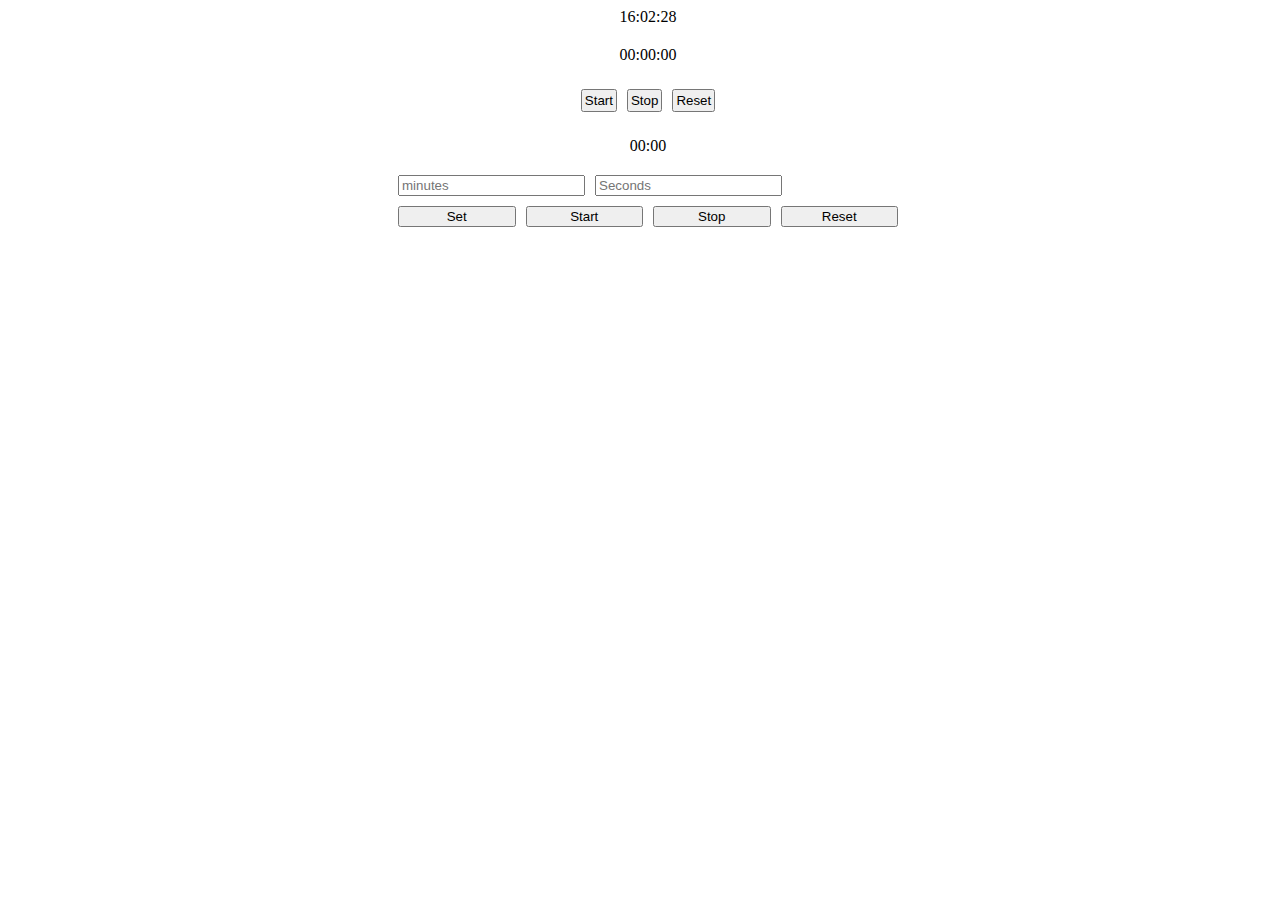
<file: Digital Clock/index.html>
<!DOCTYPE html>
<html lang="en">
<head>
    <meta charset="UTF-8">
    <meta name="viewport" content="width=device-width, initial-scale=1.0">
    <title>Digital Clock</title>
    <link rel="stylesheet" href="style.css">
</head>
<body>
    <div id="clock">
    </div>
    <div class="stopWatch">
        <div id="stopwatch">00:00:00</div>
        <div class="stopWatchButtons">
            <button id="start">Start</button>
            <button id="stop">Stop</button>
            <button id="reset">Reset</button>
        </div>
    </div>

    <div class="timer">
        <div id="timer">00:00</div>
        <div class="timerInput">
            <input type="number" id="minutes" placeholder="minutes" min="0">
            <input type="number" id="seconds" placeholder="Seconds" min="0" max="59">
        </div>
        <div class="timerButtons">
            <button id="setTimer">Set</button>
            <button id="startTimer">Start</button>
            <button id="stopTimer">Stop</button>
            <button id="resetTimer">Reset</button>
        </div>
    </div>

    
    <script src="index.js"></script>
</body>
</html>
</file>
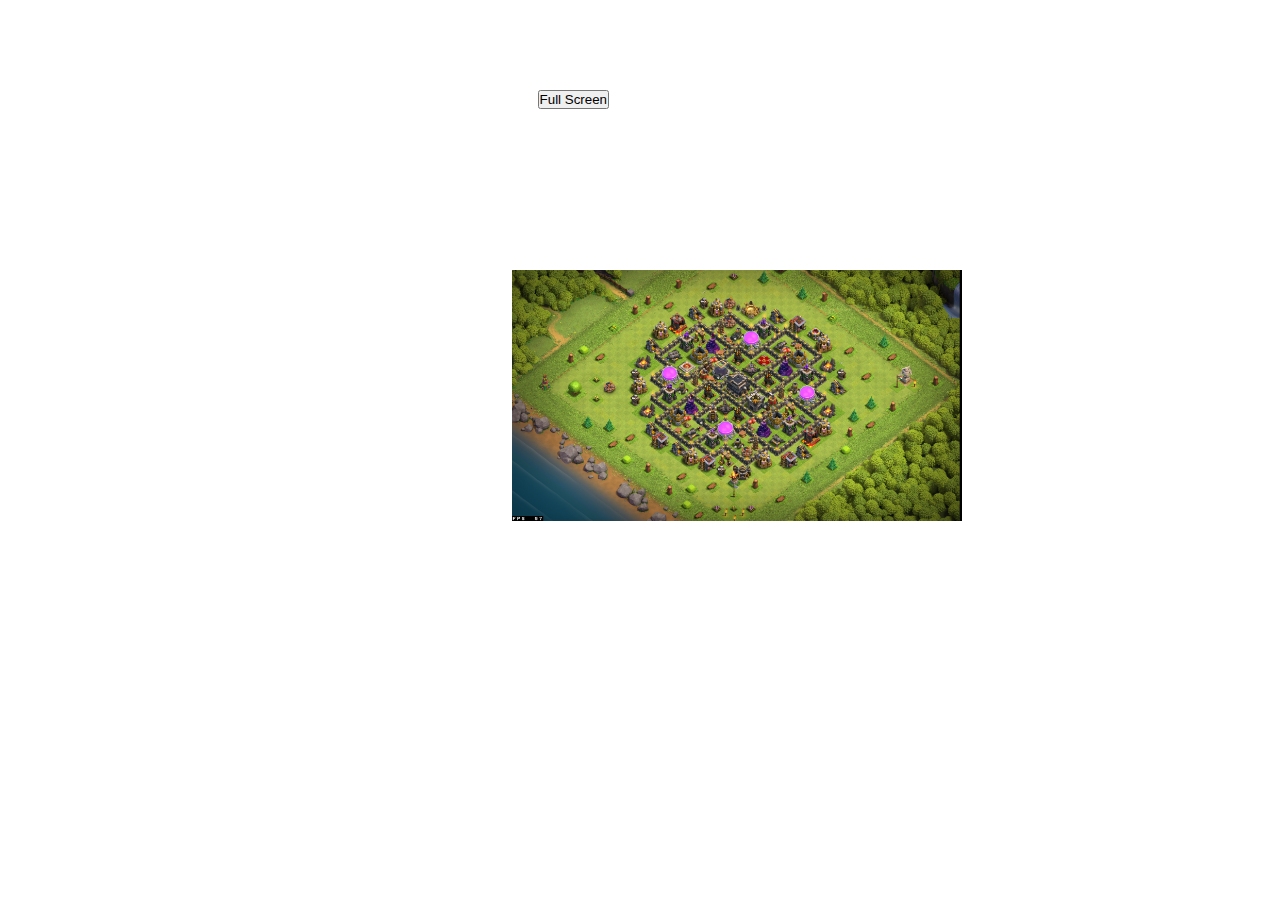
<file: fullScreen/index.html>
<!DOCTYPE html>
<html lang="en">
<head>
    <meta charset="UTF-8">
    <meta http-equiv="X-UA-Compatible" content="IE=edge">
    <meta name="viewport" content="width=device-width, initial-scale=1.0">
    <title>Full Screen</title>
    <link rel="stylesheet" href="style.css">
</head>
<body>
    <button id="click" onclick=getFullScreen()>Full Screen</button>
    <div class="container">
        <img src="COC.png" alt="error" id="photo">
        
    </div>
    <script src="index.js"></script>
</body>
</html>
</file>
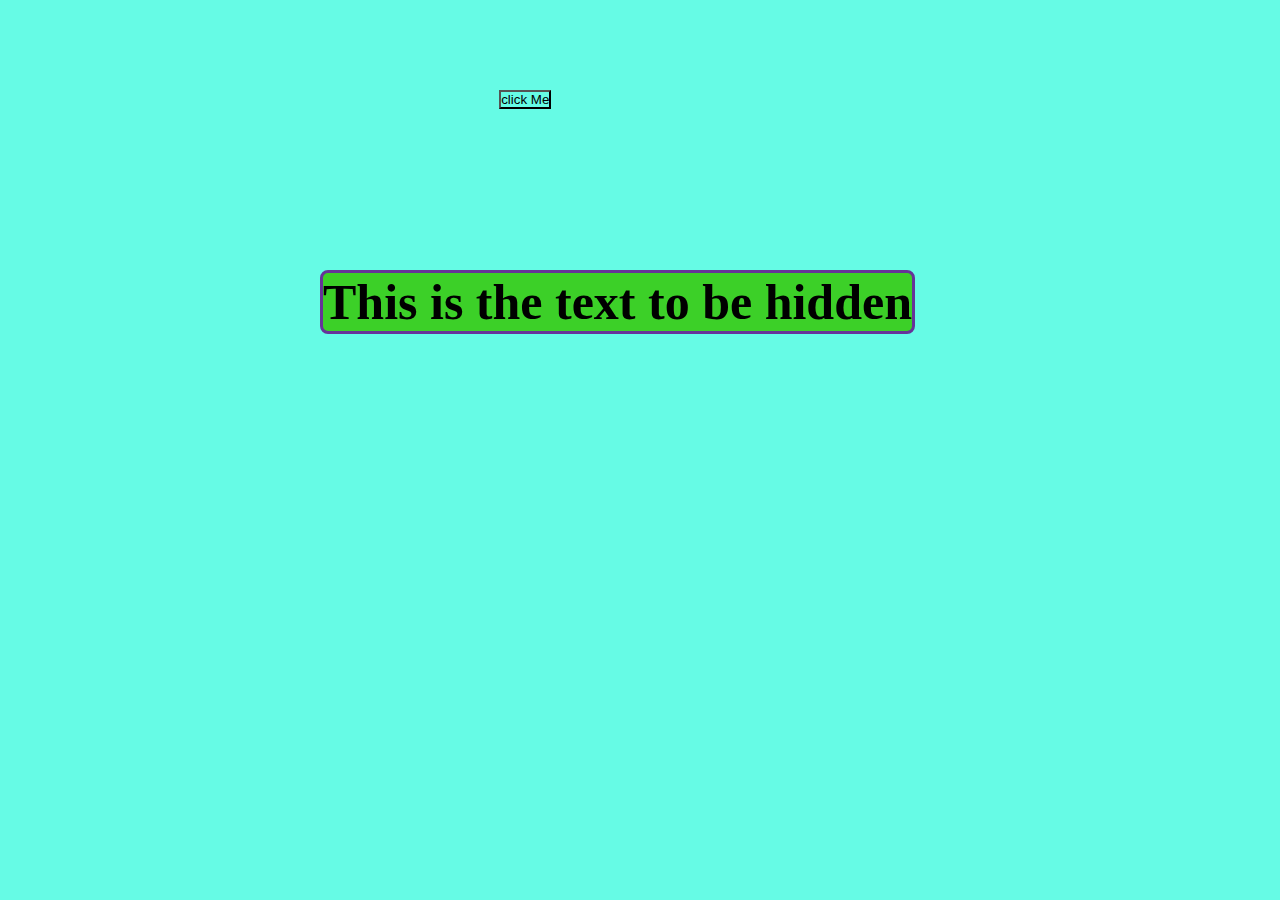
<file: HidingText/index.html>
<!DOCTYPE html>
<html lang="en">
  <head>
    <meta charset="UTF-8" />
    <meta http-equiv="X-UA-Compatible" content="IE=edge" />
    <meta name="viewport" content="width=device-width, initial-scale=1.0" />
    <title>Hiding text using button</title>
    <link rel="stylesheet" href="style.css" />
    <script src="index.js"></script>
    <link
      href="https://cdn.jsdelivr.net/npm/bootstrap@5.2.0-beta1/dist/css/bootstrap.min.css"
      rel="stylesheet"
      integrity="sha384-0evHe/X+R7YkIZDRvuzKMRqM+OrBnVFBL6DOitfPri4tjfHxaWutUpFmBp4vmVor"
      crossorigin="anonymous"
    />
  </head>
  <body>
    <button class="btn btn-outline-primary" id="switch" onclick="hideText()">
      click Me
    </button>
    <h3 id="text">This is the text to be hidden</h3>
  </body>
</html>
</file>
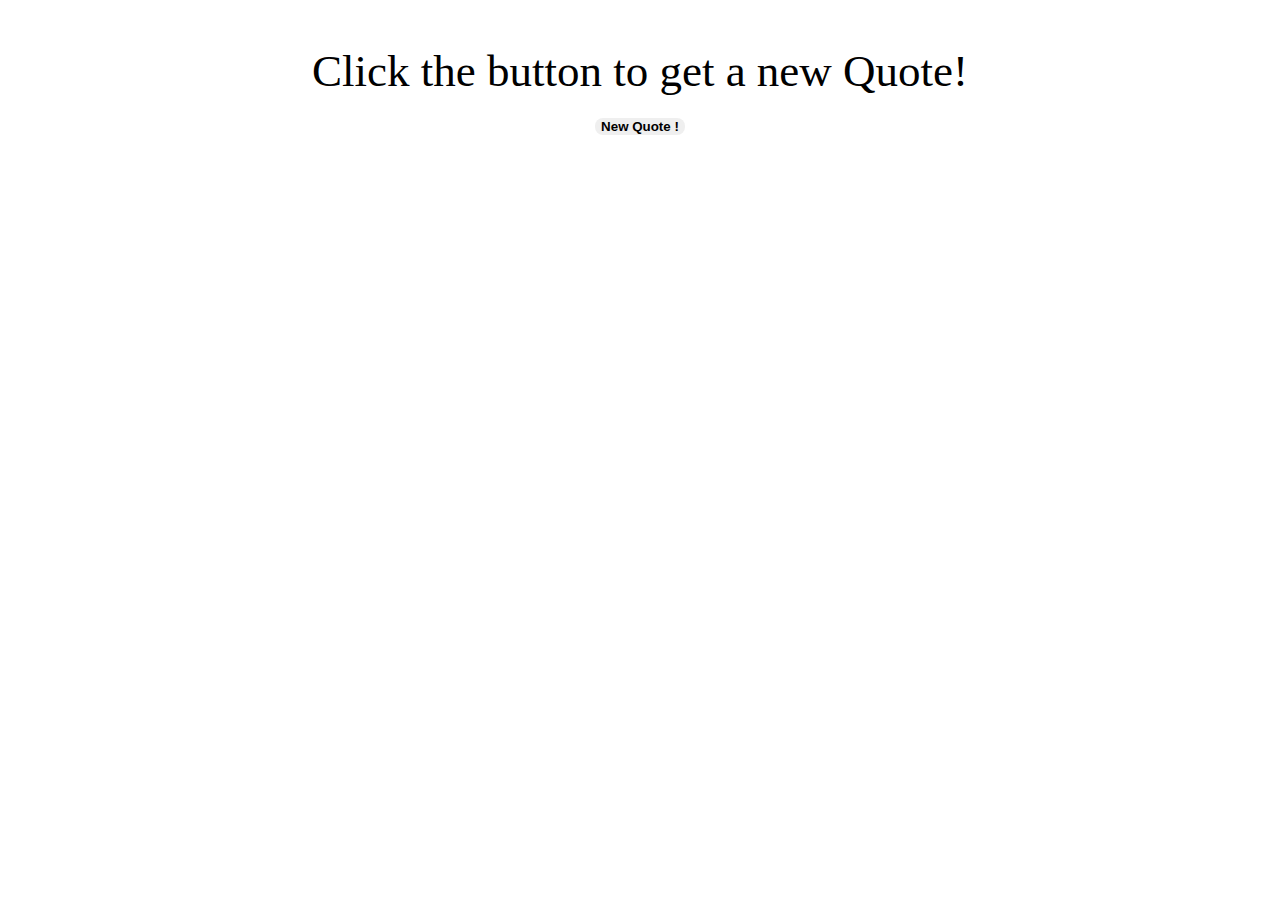
<file: Quote Generator/index.html>
<!DOCTYPE html>
<html lang="en">
<head>
    <meta charset="UTF-8">
    <meta name="viewport" content="width=device-width, initial-scale=1.0">
    <title>Makhii Quote Generator</title>
    <link rel="stylesheet" href="style.css">
</head>
<body>
    <div class="quoteGenerator">
        <p id="quote">Click the button to get a new Quote!</p>
        <button id="newQuote">New Quote !</button>
    </div>

    <script src="index.js"></script>
</body>
</html>
</file>
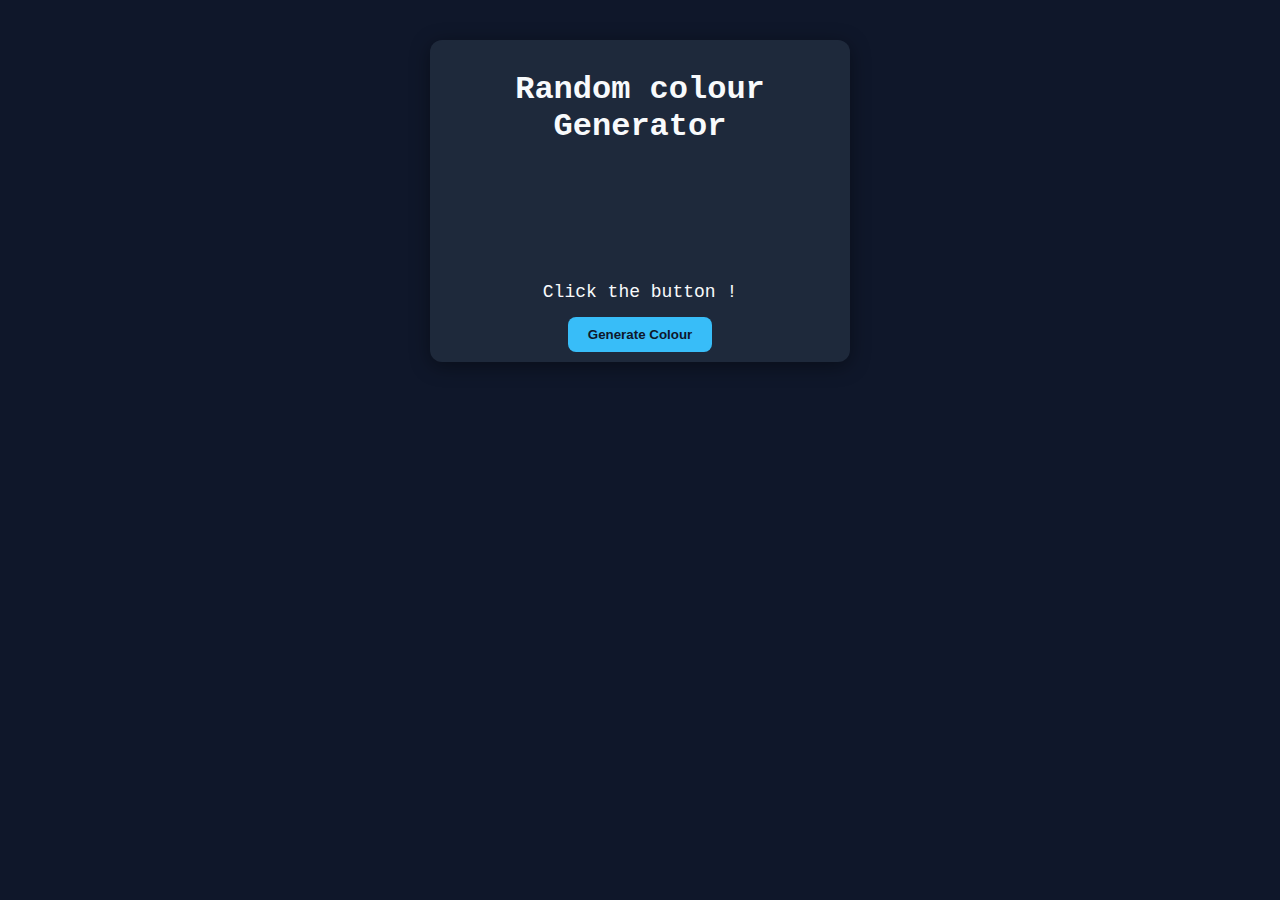
<file: Random color generator/index.html>
<!DOCTYPE html>
<html lang="en">
<head>
    <meta charset="UTF-8">
    <meta name="viewport" content="width=device-width, initial-scale=1.0">
    <title>colour Picker</title>
    <link rel="stylesheet" href="style.css">
</head>
<body>
    <div class="container">
        <h1>Random colour Generator</h1>
        <div id="colourBox"></div>
        <p id="colourCode">Click the button !</p>
        <button id="generateButton">Generate Colour</button>
    </div>
    
    <script src="index.js"></script>
</body>
</html>
</file>
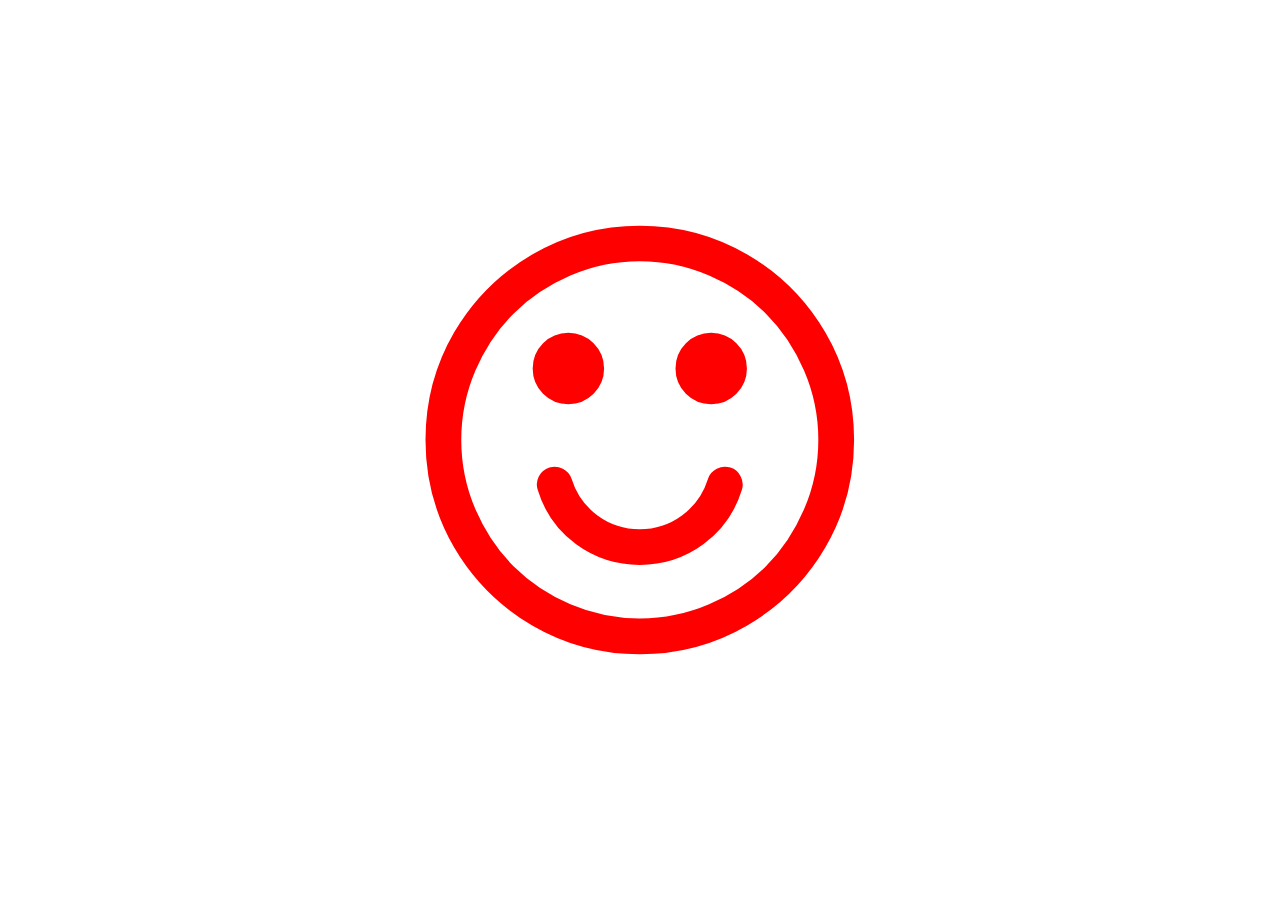
<file: SmilyChange/index.html>
<!DOCTYPE html>
<html lang="en">
  <head>
    <meta charset="UTF-8" />
    <meta http-equiv="X-UA-Compatible" content="IE=edge" />
    <meta name="viewport" content="width=device-width, initial-scale=1.0" />
    <title>SmileChange</title>
    <link rel="stylesheet" href="style.css" />
    <link
      rel="stylesheet"
      href="https://cdnjs.cloudflare.com/ajax/libs/font-awesome/4.7.0/css/font-awesome.min.css"
    />
  </head>
  <body>
    <div>
        <a onclick="fun(this)" class = "fa fa-smile-o"></a>
    </div>
    <script src="index.js"></script>
  </body>
</html>
</file>
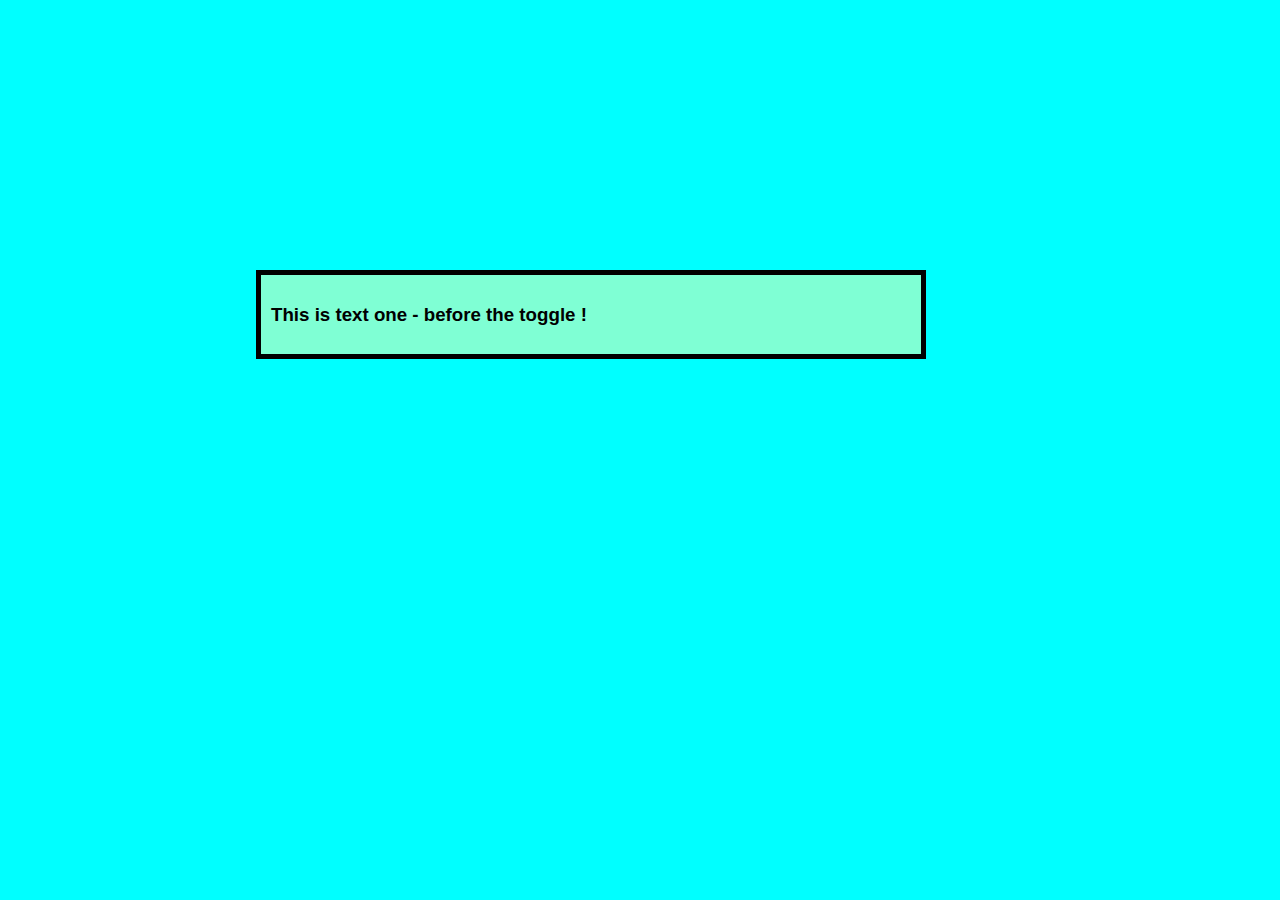
<file: Text_toggle/index.html>
<!DOCTYPE html>
<html lang="en">
<head>
    <meta charset="UTF-8">
    <meta http-equiv="X-UA-Compatible" content="IE=edge">
    <meta name="viewport" content="width=device-width, initial-scale=1.0">
    <title>Toggle the text</title>
    <link rel="stylesheet" href="style.css">
    <script src="index.js"></script>
</head>
<body>
    <div onclick=changeText() class="container">
        <h3 id="text1">This is text one - before the toggle !</h3>
    </div>
</body>
</html>
</file>
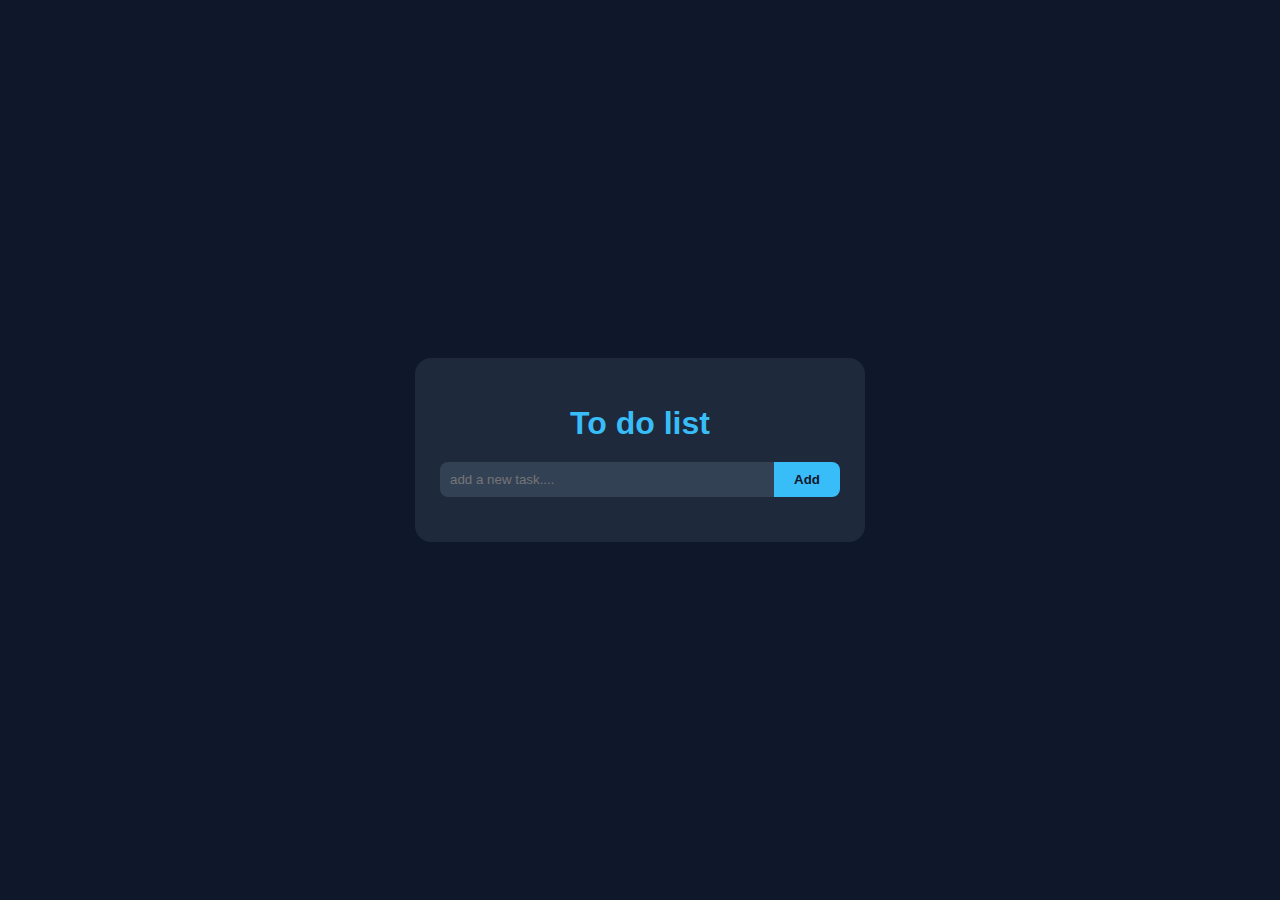
<file: Todo List/index.html>
<!DOCTYPE html>
<html lang="en">
<head>
    <meta charset="UTF-8">
    <meta name="viewport" content="width=device-width, initial-scale=1.0">
    <title>To do list</title>
    <link rel="stylesheet" href="style.css">
</head>
<body>
    <div class="container">
        <h1>To do list</h1>

        <div class="input-row">
            <input type="text" id="taskInput" placeholder="add a new task....">
            <button id="addTask">Add</button>
        </div>

        <ul id="taskList"></ul>
    </div>
    
    <script src="index.js"></script>
</body>
</html>
</file>
<file: Digital Clock/style.css>
body{
  margin: 5;
  padding: 0;
  width: 100vw;
  height: 100vh;
}

#clock {
  display: flex;
  justify-content: center;
  align-items: center;
}

.stopWatch{
    display: flex;
    flex-direction: column;
}

#stopwatch{
  padding: 20px;
  text-align: center;
  flex:1;
}

.stopWatchButtons{
  display: flex;
  flex-direction: row;
  justify-content: center;
  flex: 1;
}

.stopWatchButtons > button{
  padding: 2px;
  margin: 5px;
}

.timer{
  display: flex;
  flex-direction: column;
  justify-content: center;
  width: 500px;
  margin: 0 auto;
}

#timer{
  padding: 20px;
  text-align: center;
  flex: 1;
}

.timerInput{
  display: flex;
  flex-direction: row;
  justify-content: center;
  width: 30vw;
  gap: 10px;
}

.timerInput input{
  flex: 1;
}

.timerButtons{
  display: flex;
  flex-direction: row;
  justify-content: center;
  width: 100%;
  gap: 10px;
}

.timerButtons button{
  margin-top: 10px;
  flex: 1;
}
</file>
<file: fullScreen/style.css>
*{
    margin: auto;
    padding: 0;
}

#photo{
    position: absolute;
    left: 40vw;
    top: 30vh;
    width: 50vh;
    
}

#click{
    position: absolute;
    top: 10vh;
    left: 42vw;
}
</file>
<file: HidingText/style.css>
*{
    margin: auto;
    padding: 0px;
    background-color: rgb(102, 251, 229);
    overflow: hidden;
}

#text{
    position: absolute;
    left: 25vw;
    top: 30vh;
    font-size: 50px;
    border: 3px solid rebeccapurple;
    border-radius: 8px;
    background-color: rgb(60, 208, 40);
    font-family: Cambria, Cochin, Georgia, Times, 'Times New Roman', serif;
}

#switch{
    position: absolute;
    left: 39vw;
    top: 10vh;
}
</file>
<file: Quote Generator/style.css>
body{
    display: flex;
    justify-content: center;
    align-items: center;
    margin: 0;
}

.quoteGenerator{
    text-align: center;
    border-radius: 12px;
    box-shadow: 0 4px 20px rgba(0,0,0,0);
}

#quote{
    font-size: 5vh;
    margin-bottom: 20px;
    min-height: 50px;
}

button{
    border: none;
    border-radius: 8px;
    font-weight: bold;
    cursor: pointer;
    transition: 0.2s;
}

button:hover{
    background: #0ea5e9;
}
</file>
<file: Random color generator/style.css>
body{
    font-family: 'Courier New', Courier, monospace;
    display: flex;
    justify-content: center;
    align-items: center;
    margin: 40px;
    padding: 0;
    background: #0f172a;
    color: #f8fafc;
}

.container{
    text-align: center;
    background: #1e293b;
    padding: 10px;
    border-radius: 12px;
    width: 400px;
    box-shadow: 0 4px 20px rgba(0,0,0,0.4);
}

#colourCode{
    font-size: 18px;
    margin: 15px 0;
}

button{
    padding: 10px 20px;
    border: none;
    border-radius: 8px;
    background: #38bdf8;
    color: #0f172a;
    font-weight: bold;
    cursor: pointer;
    transition: 0.2s;
}

button:hover{
    background: #0ea5e9;
}

#colourBox{
    height: 100px;
    width: 100%;
    border-radius: 12px;
}
</file>
<file: SmilyChange/style.css>
*{
    margin: auto;
    padding: 0;
    box-sizing: border-box;
}

div{
    position: absolute;
    top: 50%;
    left: 50%;
    transform: translate(-50%,-50%);  
    font-size: 500px;  
}

.fa{
    
    cursor: pointer;
    color: rgb(255, 0, 0);
}
</file>
<file: Text_toggle/style.css>
.container{
    display: flex;
    margin: auto;
    padding: 10px;
    position: absolute;
    left: 20vw;
    /* height: 30vh; */
    text-align: center;
    width: 50vw;
    top: 30vh;
    background-color: aquamarine;
    font-family: 'Lucida Sans', 'Lucida Sans Regular', 'Lucida Grande', 'Lucida Sans Unicode', Geneva, Verdana, sans-serif;
    border: 5px solid black;
}

#text1{
    overflow: none;
    cursor: pointer;
    text-align: center;
}

body{
    background-color: aqua;
}
</file>
<file: Todo List/style.css>
body{
    font-family: sans-serif;
    background: #0f172a;
    color: #f8fafc;
    display: flex;
    justify-content: center;
    align-items: center;
    height: 100vh;
    margin: 0;
}

.container{
    background: #1e293b;
    padding: 25px;
    border-radius: 16px;
    width: 400px;
    box-shadow: 0 4px 20px rbga(0,0,0,0.5);
    text-align: center;
}

h1{
    margin-bottom: 20px;
    color: #38bdf8;
}

.input-row{
    display: flex;
    margin-bottom: 20px;
}

#taskInput{
    flex: 1;
    padding: 10px;
    border: none;
    border-radius: 8px 0 0 8px;
    outline: none;
    background: #334155;
    color: #f8fafc;
}

#addTask{
    padding: 10px 20px;
    border: none;
    border-radius: 0 8px 8px 0;
    background: #38bdf8;
    color: #0f172a;
    font-weight: bold;
    cursor: pointer;
    transition: 0.2s;
}

#addTask:hover{
    background: #0ea5e9;
}

ul{
    list-style: none;
    padding: 0;
    margin: 0;
}

li{
    background: #334155;
    margin: 8px 0;
    padding: 10px;
    border-radius: 8px;
    display: flex;
    justify-content: space-between;
    align-items: center;
}

li.completed{
    text-decoration: line-through;
    color: #94a3b8;
}

button.delete{
    background: #ef4444;
    border:none;
    padding: 6px 12px;
    border-radius: 6px;
    color: white;
    cursor: pointer;
    transition: 0.2s;
}

button.delete:hover{
    background: #dc2626;
}
</file>
